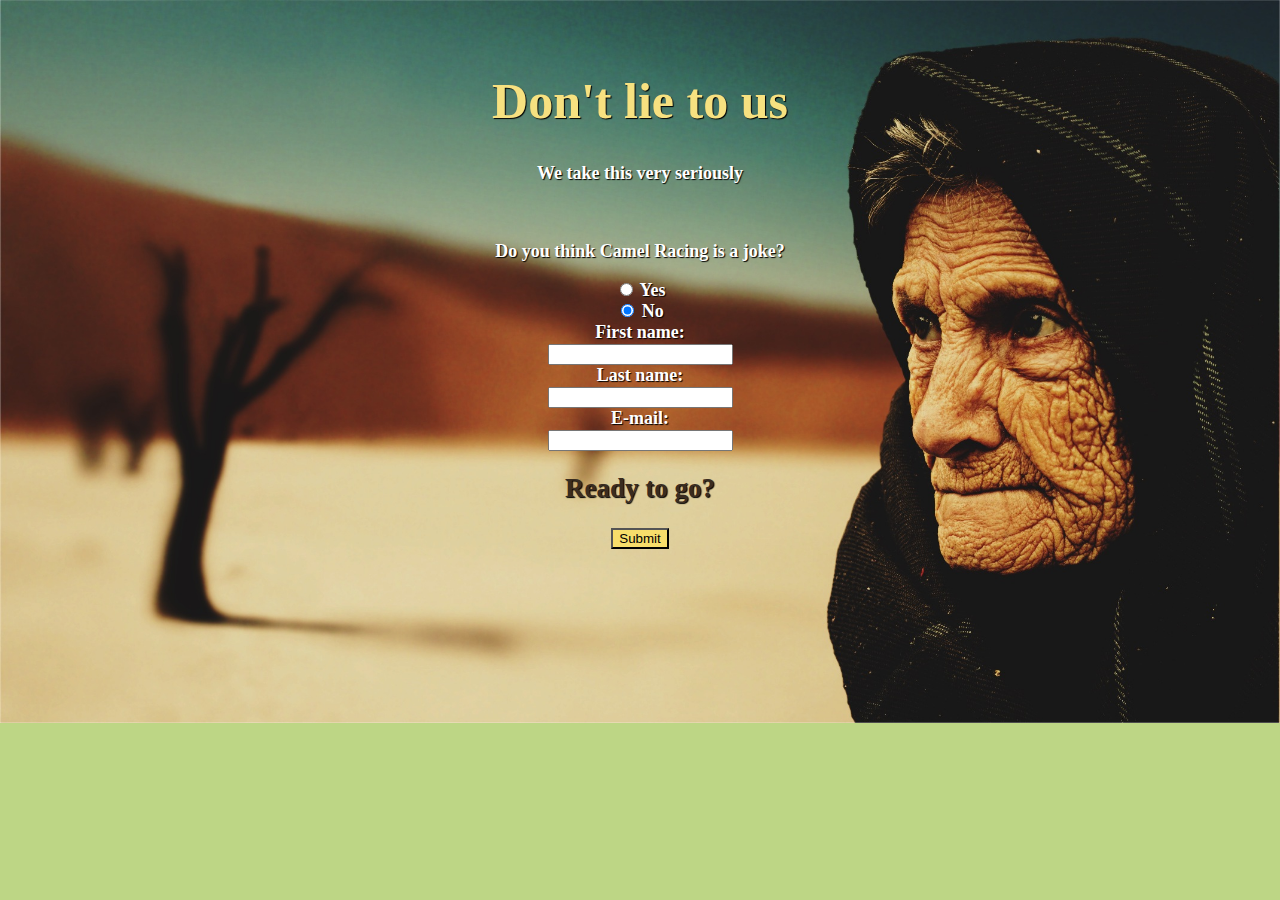
<file: link.html>
<!DOCTYPE html>
<html>
  <head>
<script src="https://cdnjs.cloudflare.com/ajax/libs/jquery/3.3.1/jquery.min.js"></script>
    <title>Sign Up</title>
    <link rel="stylesheet" href="css/link.css">
  </head>   
    <body>
        <h1>Don't lie to us</h1>
        <p>We take this very seriously</p>
        <br>
        <p>Do you think Camel Racing is a joke?</p>
        <form>
            <input type="radio" name="answer" value="yes" class="yes"> Yes<br>
        <!-- The 'id' in this <p> tag is linked to app.js -->
            <p id="howdareyou" class="resp">You hit yes. How disgusting.</p>
            <input type="radio" name="answer" value="no" checked> No<br>
        <div class="form">
        <!-- A few placeholder text boxes. -->
            First name:<br>
            <input type="text" name="firstname"><br>
            Last name:<br>  
            <input type="text" name="lastname"><br>
            E-mail:<br>
            <input type="email" name="email"><br>
            </form>
        </div>
        <h2>Ready to go?</h2>
    <!-- This 'Submit' button doesn't do anything. Consider this
    the last element of the project. -->
        <input type="submit" value="Submit" class="submit">
        </body>
    <script src="js/app.js"> 
        </script>
</html>
</file>
<file: css/link.css>
body {  
    font-weight: bold;
    text-shadow: 1px 1px 1px black;
    color: white;
    font-size: 18px;
    text-align: center;
    padding: 30px;
    font-family: segoe ui;
    background-color: rgba(171, 202, 99, 0.781);
    background-image: url(../img/old-woman-desert.jpeg);
    background-position: top center;
    background-size: cover;
    background-repeat: no-repeat;
}

h1 {
    color:rgb(247, 225, 128);
    font-size: 50px;
}


h2 {
    color: rgb(58, 44, 32);  
}

/*------- Classes -------*/

.submit {   
    background-color: #f7dd6b;
}

.resp {
    color: rgb(223, 47, 47);
    text-shadow: 3px 2px 1.5px rgb(0, 0, 0);
}

/*--- Let's Get Responsive! ---*/

@media (max-width: 769px) {
    p {
        font-size: 20px;
        line-height: 40px;
    }
}
</file>
